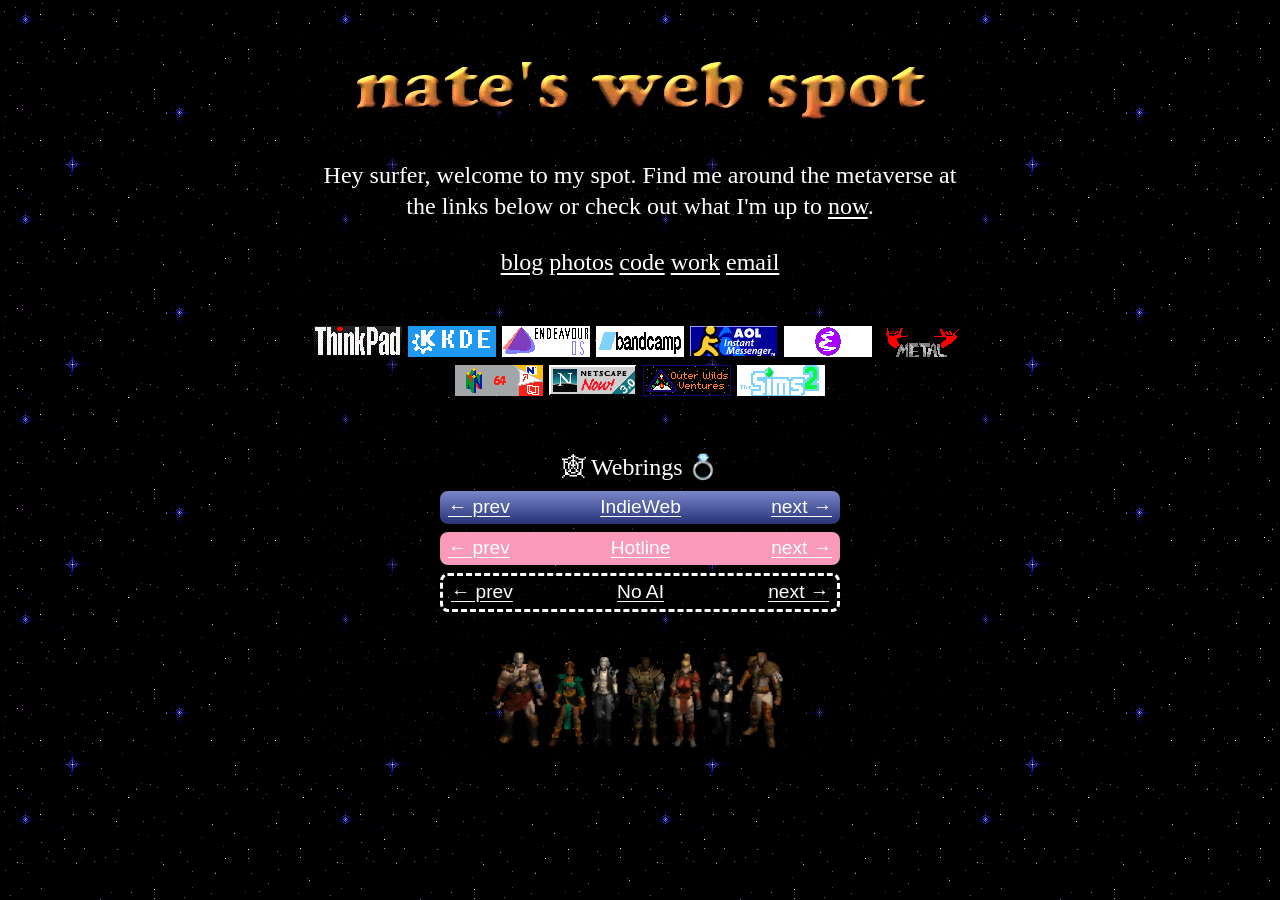
<file: index.html>
<!DOCTYPE html>

<html lang="en">
  <head>
    <meta charset="utf-8">
    <title>Nate's web spot</title>
    <meta name="description" content="Nate's web spot">
    <meta name="viewport" content="width=device-width, initial-scale=1">
    <meta name="fediverse:creator" content="@nate@nate.cafe">
    <link rel="me" href="https://nate.cafe/@nate">
    <link rel="icon" type="image/png" href="img/pizza.png">
    <link rel="human-json" href="human.json">
    <link rel="stylesheet" href="styles.css">
    <link rel="stylesheet" href="toasters.css">
  </head>
  <body>
    <main id="content">
      <header>
        <img id="logo" src="img/logo.webp" alt="Nate's web spot" />
      </header>
      <p>
        Hey surfer, welcome to my spot. Find me around the metaverse at the links below or check out what I'm up to
        <a href="https://nate.spot/now">now</a>.
      </p>
      <nav>
        <a href="https://nate.mataroa.blog" aria-label="Go to blog">blog</a>
        <a href="https://www.blipfoto.com/naheller" aria-label="Go to Blipfoto">photos</a>
        <a href="https://github.com/naheller" aria-label="Go to Github">code</a>
        <a href="https://linkedin.com/in/nathanheller" aria-label="Go to Linkedin">work</a>
        <a href="mailto:hello@naheller.com" rel="me" aria-label="Send me an email">email</a>
      </nav>
      <div id="btns">
        <img src="img/btns/thinkpad-btn.png" alt="Thinkpad" />
        <img src="img/btns/kde-btn.png" alt="KDE" />
        <img src="img/btns/eos-btn.png" alt="EndeavourOS" />
        <img src="img/btns/bandcamp-btn.png" alt="Bandcamp" />
        <img src="img/btns/aim-btn.gif" alt="AOL Instant Messenger" />
        <img src="img/btns/emacs-btn.png" alt="Emacs" />
        <img src="img/btns/metal-btn.png" alt="Metal fan" />
        <img src="img/btns/n64-btn.png" alt="Nintendo 64" />
        <img src="img/btns/netscape-btn.png" alt="Netscape" />
        <img src="img/btns/ow-btn.png" alt="Outer Wilds" />
        <img src="img/btns/sims-btn.png" alt="The Sims 2" />
      </div>
      <div id="webrings">
        <div>🕸 Webrings 💍</div>
          <ring class="indie">
            <a href="https://xn--sr8hvo.ws/previous" aria-label="Previous Indie Webring site">← prev</a>
            <a href="https://xn--sr8hvo.ws">IndieWeb</a>
            <a href="https://xn--sr8hvo.ws/next" aria-label="Next Indie Webring site">next →</a>
          </ring>
          <ring class="hotline">
            <a href="https://hotlinewebring.club/nate/previous" aria-label="Previous Hotline Webring site">← prev</a>
            <a href="https://hotlinewebring.club">Hotline</a>
            <a href="https://hotlinewebring.club/nate/next" aria-label="Next Hotline Webring site">next →</a>
          </ring>
          <ring class="noai">
            <a href="https://baccyflap.com/noai/?prv&s=nah" aria-label="Previous No AI Webring site">← prev</a>
            <a href="https://baccyflap.com/noai">No AI</a>
            <a href="https://hotlinewebring.club/nate/next" aria-label="Next No AI Webring site">next →</a>
          </ring>
      </div>
      <div id="d2">
        <img src="img/d2/barb.webp" alt="Barbarian" />
        <img src="img/d2/sorc.webp" alt="Sorceress" />
        <img src="img/d2/necro.webp" alt="Necromancer" />
        <img src="img/d2/din.webp" alt="Paladin" />
        <img src="img/d2/zon.webp" alt="Amazon" />
        <img src="img/d2/sin.webp" alt="Assassin" />
        <img src="img/d2/druid.webp" alt="Druid" />
      </div>
    </main>
    <div id="toasters">
      <div class="toaster t1 p6"></div>
      <div class="toaster t3 p7"></div>
      <div class="toast tst1 p8"></div>
      <div class="toaster t3 p9"></div>
      <div class="toaster t1 p11"></div>
      <div class="toaster t3 p12"></div>
      <div class="toaster t2 p13"></div>
      <div class="toast tst3 p14"></div>
      <div class="toast tst2 p16"></div>
      <div class="toaster t1 p17"></div>
      <div class="toast tst2 p19"></div>
      <div class="toast tst3 p20"></div>
      <div class="toaster t2 p21"></div>
      <div class="toast tst1 p24"></div>
      <div class="toaster t1 p22"></div>
      <div class="toast tst2 p26"></div>
      <div class="toaster t1 p28"></div>
      <div class="toast tst2 p30"></div>
      <div class="toaster t2 p31"></div>
      <div class="toaster t1 p32"></div>
      <div class="toast tst3 p33"></div>

      <!-- wave 1 of (fast delayed) objects -->
      <div class="toaster t4 p27"></div>
      <div class="toaster t4 p10"></div>
      <div class="toaster t4 p25"></div>
      <div class="toaster t4 p29"></div>

      <!-- wave 2 of (delayed) objects -->
      <div class="toaster t5 p15"></div>
      <div class="toaster t5 p18"></div>
      <div class="toaster t5 p22"></div>

      <!-- wave 3 of (delayed) objects -->
      <div class="toaster t6 p6"></div>
      <div class="toaster t6 p11"></div>
      <div class="toaster t6 p15"></div>
      <div class="toaster t6 p19"></div>
      <div class="toaster t6 p23"></div>

      <!-- wave 5 of (delayed) objects -->
      <div class="toast tst4 p10"></div>
      <div class="toast tst4 p23"></div>
      <div class="toast tst4 p15"></div>
      <div class="toaster t7 p7"></div>
      <div class="toaster t7 p12"></div>
      <div class="toaster t7 p16"></div>
      <div class="toaster t7 p20"></div>
      <div class="toaster t7 p24"></div>

      <!-- wave 6 of (delayed) objects -->
      <div class="toaster t8 p8"></div>
      <div class="toaster t8 p13"></div>
      <div class="toaster t8 p17"></div>
      <div class="toaster t8 p25"></div>

      <!-- wave 7 of (delayed) objects -->
      <div class="toaster t9 p14"></div>
      <div class="toaster t9 p18"></div>
      <div class="toaster t9 p21"></div>
      <div class="toaster t9 p26"></div>
    </div>
  </body>
</html>
</file>
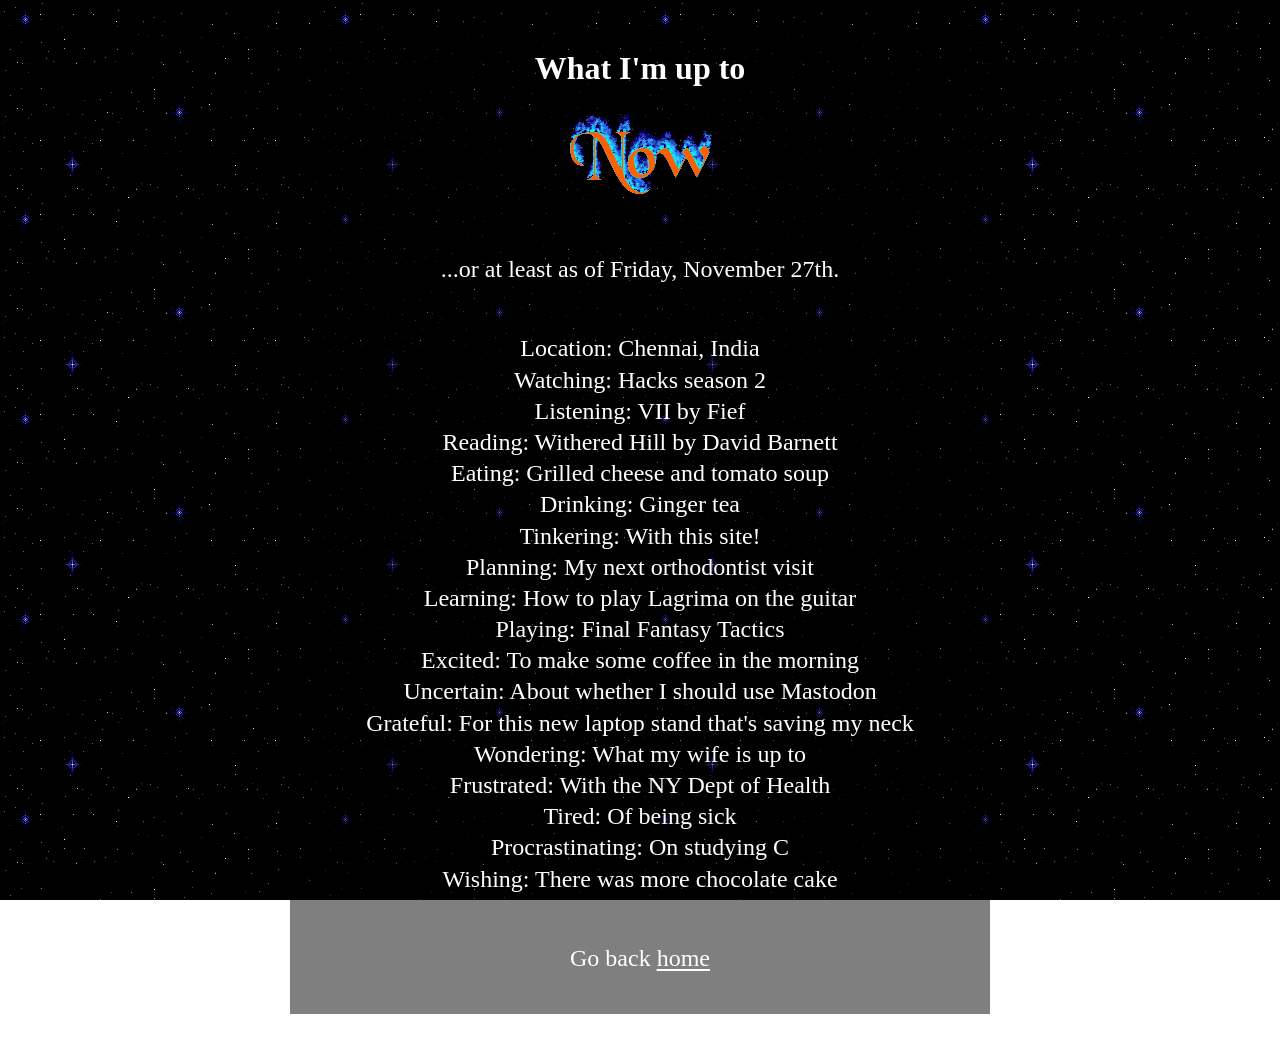
<file: now/index.html>
<!DOCTYPE html>

<html lang="en">
  <head>
    <meta charset="utf-8">
    <title>Nate's now page</title>
    <meta name="description" content="Nate's now page">
    <meta name="viewport" content="width=device-width, initial-scale=1">
    <meta name="fediverse:creator" content="@nate@nate.cafe">
    <link rel="me" href="https://nate.cafe/@nate">
    <link rel="icon" type="image/png" href="img/pizza.png">
    <link rel="human-json" href="human.json">
    <link rel="stylesheet" href="../styles.css">
    <link rel="stylesheet" href="../toasters.css">
  </head>
  <body>
    <main id="content">
      <header>
        <h1>What I'm up to</h1>
        <img id="logo" src="../img/now.gif" alt="Now" />
        <p>...or at least as of Friday, November 27th.</p>
      </header>
      <ul>
        <li>Location: Chennai, India</li>
        <li>Watching: Hacks season 2</li>
        <li>Listening: VII by Fief</li>
        <li>Reading: Withered Hill by David Barnett</li>
        <li>Eating: Grilled cheese and tomato soup</li>
        <li>Drinking: Ginger tea</li>
        <li>Tinkering: With this site!</li>
        <li>Planning: My next orthodontist visit</li>
        <li>Learning: How to play Lagrima on the guitar</li>
        <li>Playing: Final Fantasy Tactics</li>
        <li>Excited: To make some coffee in the morning</li>
        <li>Uncertain: About whether I should use Mastodon</li>
        <li>Grateful: For this new laptop stand that's saving my neck</li>
        <li>Wondering: What my wife is up to</li>
        <li>Frustrated: With the NY Dept of Health</li>
        <li>Tired: Of being sick</li>
        <li>Procrastinating: On studying C</li>
        <li>Wishing: There was more chocolate cake</li>
      </ul>
      <p>Go back <a href="https://nate.spot">home</a></p>
    </main>
    <div id="toasters">
      <div class="toaster t1 p6"></div>
      <div class="toaster t3 p7"></div>
      <div class="toast tst1 p8"></div>
      <div class="toaster t3 p9"></div>
      <div class="toaster t1 p11"></div>
      <div class="toaster t3 p12"></div>
      <div class="toaster t2 p13"></div>
      <div class="toast tst3 p14"></div>
      <div class="toast tst2 p16"></div>
      <div class="toaster t1 p17"></div>
      <div class="toast tst2 p19"></div>
      <div class="toast tst3 p20"></div>
      <div class="toaster t2 p21"></div>
      <div class="toast tst1 p24"></div>
      <div class="toaster t1 p22"></div>
      <div class="toast tst2 p26"></div>
      <div class="toaster t1 p28"></div>
      <div class="toast tst2 p30"></div>
      <div class="toaster t2 p31"></div>
      <div class="toaster t1 p32"></div>
      <div class="toast tst3 p33"></div>

      <!-- wave 1 of (fast delayed) objects -->
      <div class="toaster t4 p27"></div>
      <div class="toaster t4 p10"></div>
      <div class="toaster t4 p25"></div>
      <div class="toaster t4 p29"></div>

      <!-- wave 2 of (delayed) objects -->
      <div class="toaster t5 p15"></div>
      <div class="toaster t5 p18"></div>
      <div class="toaster t5 p22"></div>

      <!-- wave 3 of (delayed) objects -->
      <div class="toaster t6 p6"></div>
      <div class="toaster t6 p11"></div>
      <div class="toaster t6 p15"></div>
      <div class="toaster t6 p19"></div>
      <div class="toaster t6 p23"></div>

      <!-- wave 5 of (delayed) objects -->
      <div class="toast tst4 p10"></div>
      <div class="toast tst4 p23"></div>
      <div class="toast tst4 p15"></div>
      <div class="toaster t7 p7"></div>
      <div class="toaster t7 p12"></div>
      <div class="toaster t7 p16"></div>
      <div class="toaster t7 p20"></div>
      <div class="toaster t7 p24"></div>

      <!-- wave 6 of (delayed) objects -->
      <div class="toaster t8 p8"></div>
      <div class="toaster t8 p13"></div>
      <div class="toaster t8 p17"></div>
      <div class="toaster t8 p25"></div>

      <!-- wave 7 of (delayed) objects -->
      <div class="toaster t9 p14"></div>
      <div class="toaster t9 p18"></div>
      <div class="toaster t9 p21"></div>
      <div class="toaster t9 p26"></div>
    </div>
  </body>
</html>
</file>
<file: styles.css>
*,
::before,
::after {
  box-sizing: border-box;
}

html,
body {
  margin: 0;
  padding: 0;
  min-height: 100%;
  width: 100%;
  overflow-x: clip;
  background-image: url("img/stars.gif");
  background-attachment: fixed;
}

#content {
  position: relative;
  z-index: 2;
  width: min(700px, 100%);
  min-height: fit-content;
  margin: 2rem auto;
  padding: 1rem;
  color: white;
  background-color: rgba(0, 0, 0, 0.5);
  font-family: serif;
  font-size: 1.5rem;
  line-height: 1.3;
  text-align: center;
  display: flex;
  flex-direction: column;
  align-items: center;
}

#toasters {
  position: fixed;
  inset: 0;
  z-index: 1;
  overflow: clip;
  pointer-events: none;
}

#logo {
    max-width: 100%;
}

a {
    color: white;
    text-underline-offset: 0.25ex;
}

a:hover {
    color: darkorange;
}

h1 {
    font-size: 2rem;
    margin-top: 0;
}

#webrings, #btns, #d2 {
    margin-top: 3rem;
}

#d2 img {
    scale: 1.25;
    margin-right: 0.25rem;
}

#webrings {
    width: 25rem;
    max-width: 100%;
}

ring {
    display: flex;
    justify-content: space-between;
    width: 100%;
    padding: 0.25rem 0.5rem;
    font-family: sans-serif;
    font-size: 1.2rem;
    border-radius: 0.5rem;
    margin-top: 0.5rem;
}

ring.indie {
    background: linear-gradient(rgb(121, 134, 202), rgb(39, 51, 118));
}

ring.hotline {
    background: rgb(250, 154, 186);
}

ring.noai {
    border-width: 1px;
    border-style: dashed;
    border-color: white;
    border-width: 0.2rem;
}

ring.indie a:hover, ring.hotline a:hover {
    color: black;
}

li::marker {
    content: none;
}

ul, ol {
    padding-inline-start: 0;
}

@media (max-width: 700px) {
    #content {
        margin: 1rem auto;
        font-size: 1.2rem;
        background: none;
    }

    #toasters {
        display: none;
    }

    ring {
        font-size: 1rem;
    }
}
</file>
<file: toasters.css>
.toaster {
  position: absolute;
  width: 64px;
  height: 64px;
  background-image: url("img/toaster-sprite.gif");
}
.toast {
  position: absolute;
  width: 64px;
  height: 64px;
  background-image: url("img/toast1.gif");
}

/**
 * Toaster Animations
 *
 * There are several kinds of toaster animations, marked as t1, t2, & t3.
 *
 * T1 is fastest speed
 * T2 is mid speed & flaps out of sequence with T1
 * T3 is the common speed
 * T4 is a delayed batch going at the fastest speed
 * T5, T6, T7, T8, & T9 are a delayed batch of toasters going at the common speed
 */
.t1 {
  -webkit-animation: flap .2s steps(4) infinite alternate, fly 10s linear infinite;
     -moz-animation: flap .2s steps(4) infinite alternate, fly 10s linear infinite;
      -ms-animation: flap .2s steps(4) infinite alternate, fly 10s linear infinite;
       -o-animation: flap .2s steps(4) infinite alternate, fly 10s linear infinite;
          animation: flap .2s steps(4) infinite alternate, fly 10s linear infinite;
}
.t2 {
  -webkit-animation: flap .2s steps(4) infinite alternate-reverse, fly 16s linear infinite;
     -moz-animation: flap .2s steps(4) infinite alternate-reverse, fly 16s linear infinite;
      -ms-animation: flap .2s steps(4) infinite alternate-reverse, fly 16s linear infinite;
       -o-animation: flap .2s steps(4) infinite alternate-reverse, fly 16s linear infinite;
          animation: flap .2s steps(4) infinite alternate-reverse, fly 16s linear infinite;
}
.t3 {
  -webkit-animation: flap .2s steps(4) infinite alternate, fly 24s linear infinite;
     -moz-animation: flap .2s steps(4) infinite alternate, fly 24s linear infinite;
      -ms-animation: flap .2s steps(4) infinite alternate, fly 24s linear infinite;
       -o-animation: flap .2s steps(4) infinite alternate, fly 24s linear infinite;
          animation: flap .2s steps(4) infinite alternate, fly 24s linear infinite;
}
.t4 {
  -webkit-animation: flap .2s steps(4) infinite alternate, fly 10s 5s linear infinite;
     -moz-animation: flap .2s steps(4) infinite alternate, fly 10s 5s linear infinite;
      -ms-animation: flap .2s steps(4) infinite alternate, fly 10s 5s linear infinite;
       -o-animation: flap .2s steps(4) infinite alternate, fly 10s 5s linear infinite;
          animation: flap .2s steps(4) infinite alternate, fly 10s 5s linear infinite;
}
.t5 {
  -webkit-animation: flap .2s steps(4) infinite alternate-reverse, fly 24s 4s linear infinite;
     -moz-animation: flap .2s steps(4) infinite alternate-reverse, fly 24s 4s linear infinite;
      -ms-animation: flap .2s steps(4) infinite alternate-reverse, fly 24s 4s linear infinite;
       -o-animation: flap .2s steps(4) infinite alternate-reverse, fly 24s 4s linear infinite;
          animation: flap .2s steps(4) infinite alternate-reverse, fly 24s 4s linear infinite;
}
.t6 {
  -webkit-animation: flap .2s steps(4) infinite alternate, fly 24s 8s linear infinite;
     -moz-animation: flap .2s steps(4) infinite alternate, fly 24s 8s linear infinite;
      -ms-animation: flap .2s steps(4) infinite alternate, fly 24s 8s linear infinite;
       -o-animation: flap .2s steps(4) infinite alternate, fly 24s 8s linear infinite;
          animation: flap .2s steps(4) infinite alternate, fly 24s 8s linear infinite;
}
.t7 {
  -webkit-animation: flap .2s steps(4) infinite alternate-reverse, fly 24s 12s linear infinite;
     -moz-animation: flap .2s steps(4) infinite alternate-reverse, fly 24s 12s linear infinite;
      -ms-animation: flap .2s steps(4) infinite alternate-reverse, fly 24s 12s linear infinite;
       -o-animation: flap .2s steps(4) infinite alternate-reverse, fly 24s 12s linear infinite;
          animation: flap .2s steps(4) infinite alternate-reverse, fly 24s 12s linear infinite;
}
.t8 {
  -webkit-animation: flap .2s steps(4) infinite alternate, fly 24s 16s linear infinite;
     -moz-animation: flap .2s steps(4) infinite alternate, fly 24s 16s linear infinite;
      -ms-animation: flap .2s steps(4) infinite alternate, fly 24s 16s linear infinite;
       -o-animation: flap .2s steps(4) infinite alternate, fly 24s 16s linear infinite;
          animation: flap .2s steps(4) infinite alternate, fly 24s 16s linear infinite;
}
.t9 {
  -webkit-animation: flap .2s steps(4) infinite alternate-reverse, fly 24s 20s linear infinite;
     -moz-animation: flap .2s steps(4) infinite alternate-reverse, fly 24s 20s linear infinite;
      -ms-animation: flap .2s steps(4) infinite alternate-reverse, fly 24s 20s linear infinite;
       -o-animation: flap .2s steps(4) infinite alternate-reverse, fly 24s 20s linear infinite;
          animation: flap .2s steps(4) infinite alternate-reverse, fly 24s 20s linear infinite;
}
/**
 * Toast Animations
 *
 * There are several kinds of toaster animations, marked as ts1, ts2, & ts3.
 *
 * Tst1 is fast
 * Tst2 is mid speed
 * Tst3 is the common speed
 * Tst4 is a delayed batch of toast going at the common speed
 */
.tst1 {
  -webkit-animation: fly 10s linear infinite;
     -moz-animation: fly 10s linear infinite;
      -ms-animation: fly 10s linear infinite;
       -o-animation: fly 10s linear infinite;
          animation: fly 10s linear infinite;
}
.tst2 {
  -webkit-animation: fly 16s linear infinite;
     -moz-animation: fly 16s linear infinite;
      -ms-animation: fly 16s linear infinite;
       -o-animation: fly 16s linear infinite;
          animation: fly 16s linear infinite;
}
.tst3 {
  -webkit-animation: fly 24s linear infinite;
     -moz-animation: fly 24s linear infinite;
      -ms-animation: fly 24s linear infinite;
       -o-animation: fly 24s linear infinite;
          animation: fly 24s linear infinite;
}
.tst4 {
  -webkit-animation: fly 24s 12s linear infinite;
     -moz-animation: fly 24s 12s linear infinite;
      -ms-animation: fly 24s 12s linear infinite;
       -o-animation: fly 24s 12s linear infinite;
          animation: fly 24s 12s linear infinite;
}

/**
 * Starting positions of objects (both toast & toasters).
 *  - There is a different position for each object to prevent overlapping.
 *  - We use percentages in order to accommodate for all window dimensions.
 *  - Use -6% as the smallest amount for remaining off-screen.
 *  - Organized into reverse "L" shaped batches to keep a constant flow.
 */
/* Batch 1 (-10% to -20%) */
/* Top edge, from right to left */
.p6 { right: -2%; top: -17%; }
.p7 { right: 10%; top: -19%; }
.p8 { right: 20%; top: -18%; }
.p9 { right: 30%; top: -20%; }
.p10 { right: 40%; top: -21%; }
.p11 { right: 50%; top: -18%; }
.p12 { right: 60%; top: -20%; }
/* Right side, from top to bottom */
.p13 { right: -17%; top: 10%; }
.p14 { right: -19%; top: 20%; }
.p15 { right: -21%; top: 30%; }
.p16 { right: -23%; top: 50%; }
.p17 { right: -25%; top: 70%; }

/* Batch 2 (-20% to -40%) */
/* Top edge, from right to left */
.p18 { right: 0%; top: -26%; }
.p19 { right: 10%; top: -20%; }
.p20 { right: 20%; top: -36%; }
.p21 { right: 30%; top: -24%; }
.p22 { right: 40%; top: -33%; }
.p23 { right: 60%; top: -40%; }
/* Right side, from top to bottom */
.p24 { right: -26%; top: 10%; }
.p25 { right: -36%; top: 30%; }
.p26 { right: -29%; top: 50%; }

/* Batch 3 (-40% to -60%)*/
/* Top edge, from right to left */
.p27 { right: 0; top: -46%; }
.p28 { right: 10%; top: -56%; }
.p29 { right: 20%; top: -49%; }
.p30 { right: 30%; top: -60%; }
/* Right side, from top to bottom */
.p31 { right: -46%; top: 10%; }
.p32 { right: -56%; top: 20%; }
.p33 { right: -49%; top: 30%; }

/* Flapping animation */
@-webkit-keyframes flap {
 from { background-position:    0px; }
   to { background-position: -256px; }
}
@-moz-keyframes flap {
   from { background-position:    0px; }
     to { background-position: -256px; }
}
@-o-keyframes flap {
   from { background-position:    0px; }
     to { background-position: -256px; }
}
@keyframes flap {
   from { background-position:    0px; }
     to { background-position: -256px; }
}

/* Gliding animation using translate */
/* Moving 1600px, to accomodate for large screens */
@-webkit-keyframes fly {
  from {
    -webkit-transform: translate(0, 0);
    -moz-transform: translate(0, 0);
    -o-transform: translate(0, 0);
    -ms-transform: translate(0, 0);
    transform: translate(0, 0);
  }
  to {
    -webkit-transform: translate(-1600px, 1600px);
    -moz-transform: translate(-1600px, 1600px);
    -o-transform: translate(-1600px, 1600px);
    -ms-transform: translate(-1600px, 1600px);
    transform: translate(-1600px, 1600px);
  }
}
@-moz-keyframes fly {
  from {
    -webkit-transform: translate(0, 0);
    -moz-transform: translate(0, 0);
    -o-transform: translate(0, 0);
    -ms-transform: translate(0, 0);
    transform: translate(0, 0);
  }
  to {
    -webkit-transform: translate(-1600px, 1600px);
    -moz-transform: translate(-1600px, 1600px);
    -o-transform: translate(-1600px, 1600px);
    -ms-transform: translate(-1600px, 1600px);
    transform: translate(-1600px, 1600px);
  }
}
@-o-keyframes fly {
  from {
    -webkit-transform: translate(0, 0);
    -moz-transform: translate(0, 0);
    -o-transform: translate(0, 0);
    -ms-transform: translate(0, 0);
    transform: translate(0, 0);
  }
  to {
    -webkit-transform: translate(-1600px, 1600px);
    -moz-transform: translate(-1600px, 1600px);
    -o-transform: translate(-1600px, 1600px);
    -ms-transform: translate(-1600px, 1600px);
    transform: translate(-1600px, 1600px);
  }
}
@keyframes fly {
  from {
    -webkit-transform: translate(0, 0);
    -moz-transform: translate(0, 0);
    -o-transform: translate(0, 0);
    -ms-transform: translate(0, 0);
    transform: translate(0, 0);
  }
  to {
    -webkit-transform: translate(-1600px, 1600px);
    -moz-transform: translate(-1600px, 1600px);
    -o-transform: translate(-1600px, 1600px);
    -ms-transform: translate(-1600px, 1600px);
    transform: translate(-1600px, 1600px);
  }
}
</file>
